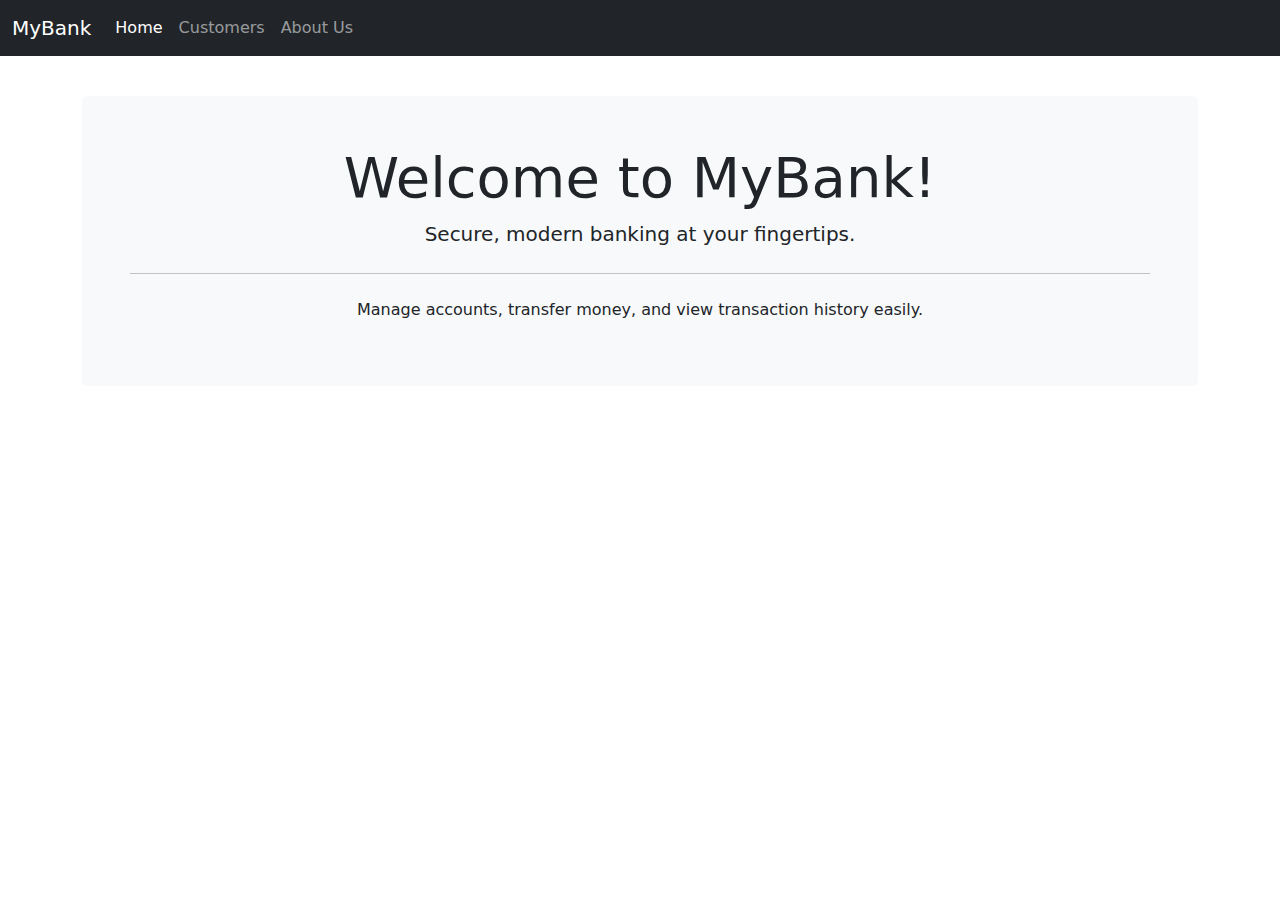
<file: target/classes/templates/index.html>
<!DOCTYPE html>
<html xmlns:th="http://www.thymeleaf.org">
<head>
    <meta charset="UTF-8">
    <title>Home - MyBank</title>
    <link href="https://cdn.jsdelivr.net/npm/bootstrap@5.3.0-alpha1/dist/css/bootstrap.min.css" rel="stylesheet">
    <link th:href="@{/css/style.css}" rel="stylesheet">
</head>
<body>
<nav class="navbar navbar-expand-lg navbar-dark bg-dark fixed-top">
    <div class="container-fluid">
        <a class="navbar-brand" href="/">MyBank</a>
        <button class="navbar-toggler" type="button" data-bs-toggle="collapse" data-bs-target="#navbarNav">
            <span class="navbar-toggler-icon"></span>
        </button>
        <div class="collapse navbar-collapse" id="navbarNav">
            <ul class="navbar-nav me-auto">
                <li class="nav-item"><a class="nav-link active" href="/">Home</a></li>
                <li class="nav-item"><a class="nav-link" href="/customers">Customers</a></li>
                <li class="nav-item"><a class="nav-link" href="/about">About Us</a></li>
            </ul>
        </div>
    </div>
</nav>
<div class="container mt-5 pt-5">
    <div class="jumbotron text-center bg-light p-5 rounded">
        <h1 class="display-4">Welcome to MyBank!</h1>
        <p class="lead">Secure, modern banking at your fingertips.</p>
        <hr class="my-4">
        <p>Manage accounts, transfer money, and view transaction history easily.</p>
    </div>
</div>
<script src="https://cdn.jsdelivr.net/npm/bootstrap@5.3.0-alpha1/dist/js/bootstrap.bundle.min.js"></script>
<script th:src="@{/js/scripts.js}"></script>
</body>
</html>
</file>
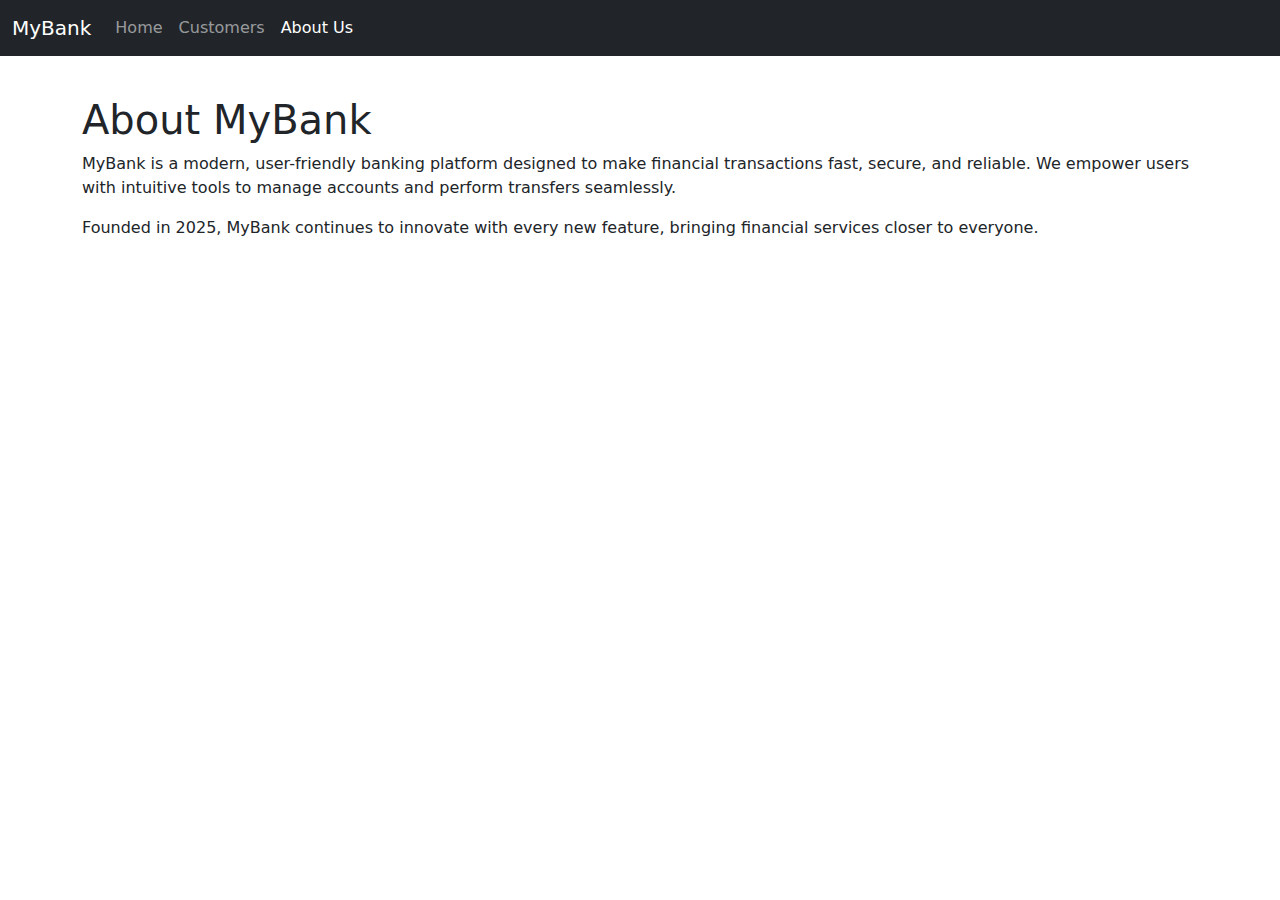
<file: target/classes/templates/about.html>
<!DOCTYPE html>
<html xmlns:th="http://www.thymeleaf.org">
<head>
    <meta charset="UTF-8">
    <title>About Us - MyBank</title>
    <link href="https://cdn.jsdelivr.net/npm/bootstrap@5.3.0-alpha1/dist/css/bootstrap.min.css" rel="stylesheet">
    <link th:href="@{/css/style.css}" rel="stylesheet">
</head>
<body>
<nav class="navbar navbar-expand-lg navbar-dark bg-dark fixed-top">
    <div class="container-fluid">
        <a class="navbar-brand" href="/">MyBank</a>
        <button class="navbar-toggler" type="button" data-bs-toggle="collapse" data-bs-target="#navbarNav">
            <span class="navbar-toggler-icon"></span>
        </button>
        <div class="collapse navbar-collapse" id="navbarNav">
            <ul class="navbar-nav me-auto">
                <li class="nav-item"><a class="nav-link" href="/">Home</a></li>
                <li class="nav-item"><a class="nav-link" href="/customers">Customers</a></li>
                <li class="nav-item"><a class="nav-link active" href="/about">About Us</a></li>
            </ul>
        </div>
    </div>
</nav>
<div class="container mt-5 pt-5">
    <h1>About MyBank</h1>
    <p>MyBank is a modern, user-friendly banking platform designed to make financial transactions fast, secure, and reliable. We empower users with intuitive tools to manage accounts and perform transfers seamlessly.</p>
    <p>Founded in 2025, MyBank continues to innovate with every new feature, bringing financial services closer to everyone.</p>
</div>
<script src="https://cdn.jsdelivr.net/npm/bootstrap@5.3.0-alpha1/dist/js/bootstrap.bundle.min.js"></script>
<script th:src="@{/js/scripts.js}"></script>
</body>
</html>
</file>
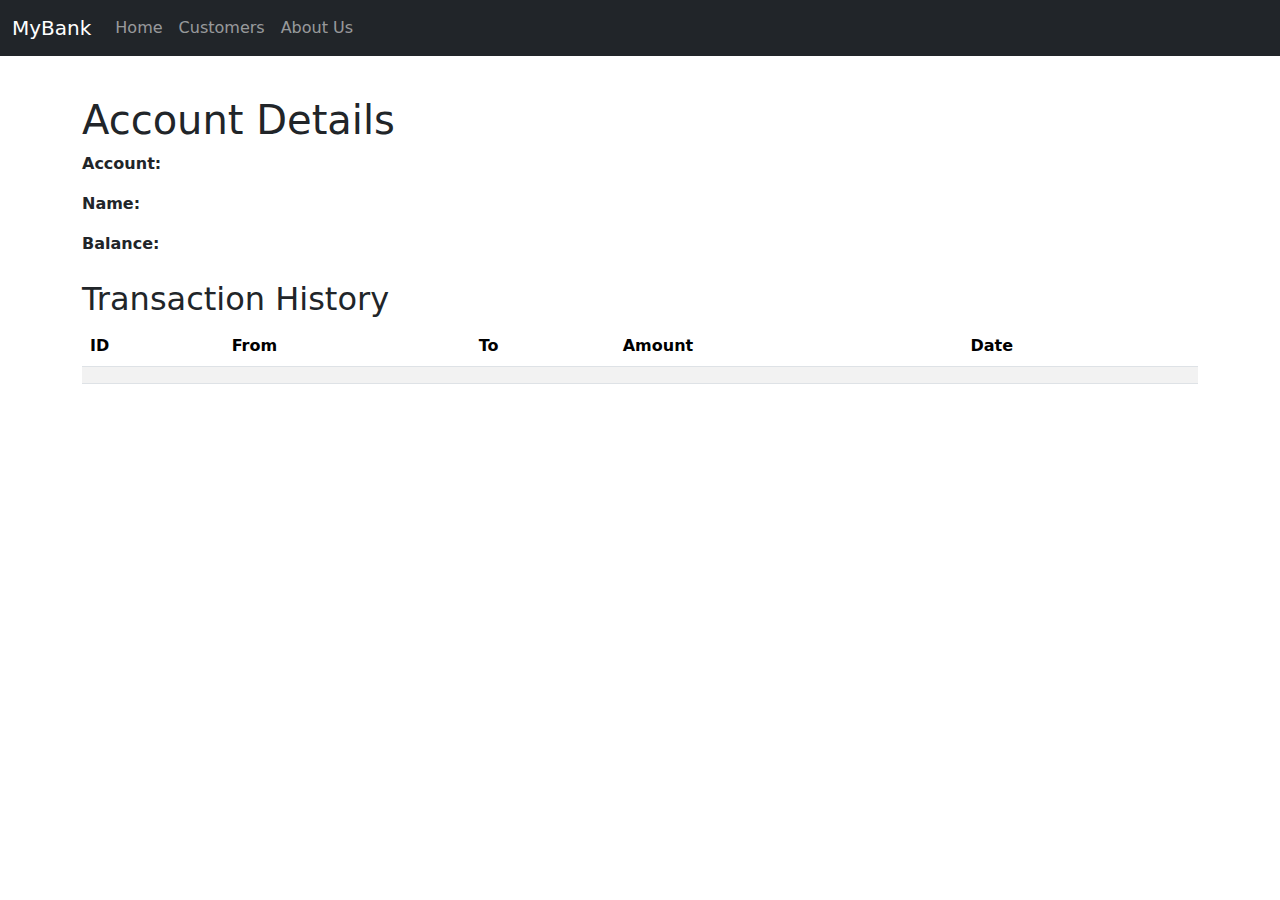
<file: target/classes/templates/account.html>
<!DOCTYPE html>
<html xmlns:th="http://www.thymeleaf.org">
<head>
    <meta charset="UTF-8">
    <title>Account Details - MyBank</title>
    <link href="https://cdn.jsdelivr.net/npm/bootstrap@5.3.0-alpha1/dist/css/bootstrap.min.css" rel="stylesheet">
    <link th:href="@{/css/style.css}" rel="stylesheet">
</head>
<body>
<nav class="navbar navbar-expand-lg navbar-dark bg-dark fixed-top">
    <div class="container-fluid">
        <a class="navbar-brand" href="/">MyBank</a>
        <button class="navbar-toggler" type="button" data-bs-toggle="collapse" data-bs-target="#navbarNav">
            <span class="navbar-toggler-icon"></span>
        </button>
        <div class="collapse navbar-collapse" id="navbarNav">
            <ul class="navbar-nav me-auto">
                <li class="nav-item"><a class="nav-link" href="/">Home</a></li>
                <li class="nav-item"><a class="nav-link" href="/customers">Customers</a></li>
                <li class="nav-item"><a class="nav-link" href="/about">About Us</a></li>
            </ul>
        </div>
    </div>
</nav>
<div class="container mt-5 pt-5">
    <h1>Account Details</h1>
    <p><strong>Account:</strong> <span th:text="${customer.accountNumber}"></span></p>
    <p><strong>Name:</strong> <span th:text="${customer.name}"></span></p>
    <p><strong>Balance:</strong> <span th:text="${customer.balance}"></span></p>
    <h2 class="mt-4">Transaction History</h2>
    <table class="table table-striped">
        <thead><tr><th>ID</th><th>From</th><th>To</th><th>Amount</th><th>Date</th></tr></thead>
        <tbody>
        <tr th:each="t : ${transactions}">
            <td th:text="${t.id}"></td>
            <td th:text="${t.fromAccount}"></td>
            <td th:text="${t.toAccount}"></td>
            <td th:text="${t.amount}"></td>
            <td th:text="${t.timestamp}"></td>
        </tr>
        </tbody>
    </table>
</div>
<script src="https://cdn.jsdelivr.net/npm/bootstrap@5.3.0-alpha1/dist/js/bootstrap.bundle.min.js"></script>
<script th:src="@{/js/scripts.js}"></script>
</body>
</html>
</file>
